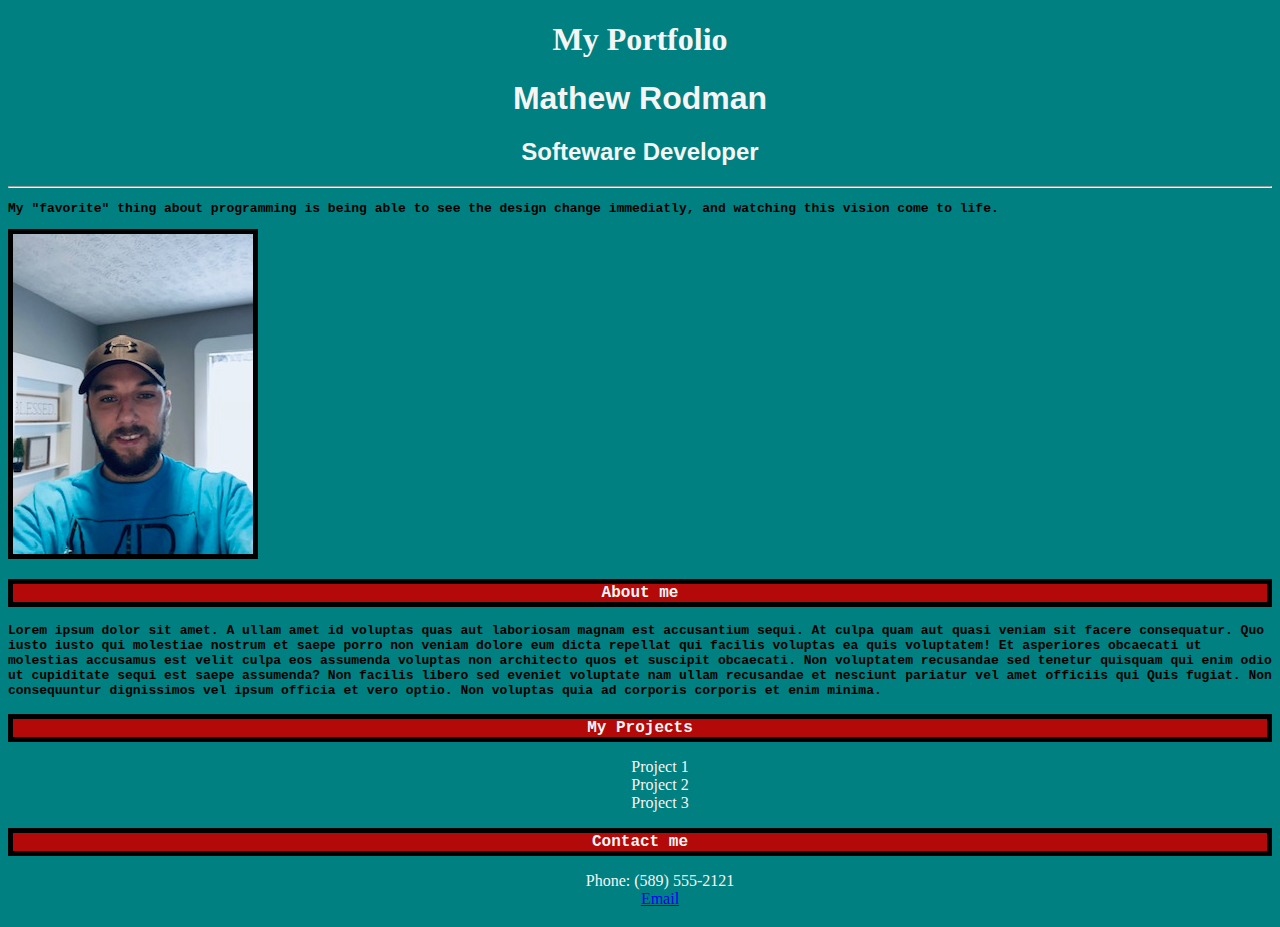
<file: index.html>
<!DOCTYPE html>
<html>

<head>
    <meta charset="utf-8">
    <meta name="viewport" content="width=device-width">
    <title>My Portfolio</title>
   <link rel= "stylesheet" href= "./css/styles.css">
  
</head>

<body

<div>

  <H1 class="title">
        My Portfolio
  </H1>
  
  </div>
   
 <div>
     
      <h1 class="my-name">Mathew Rodman</h1>
      
      <h2 class="position">Softeware Developer</h2>
     
      <hr>

      <p class="text"> 
        
        My "favorite" thing about programming is being able to see the design change immediatly, and watching this vision come to life.
      
      </p>

        <img class="picture-of-me" src="./images/my-picture.jpg" alt"my picture">


        <H3 Class= "White-Header"> About me </H3>

        <p class="text"> Lorem ipsum dolor sit amet. A ullam amet id voluptas quas aut laboriosam magnam est accusantium sequi. At culpa quam aut quasi veniam sit facere consequatur.

          Quo iusto iusto qui molestiae nostrum et saepe porro non veniam dolore eum dicta repellat qui facilis voluptas ea quis voluptatem! Et asperiores obcaecati ut molestias accusamus est velit culpa eos assumenda voluptas non architecto quos et suscipit obcaecati. Non voluptatem recusandae sed tenetur quisquam qui enim odio ut cupiditate sequi est saepe assumenda?
          
          Non facilis libero sed eveniet voluptate nam ullam recusandae et nesciunt pariatur vel amet officiis qui Quis fugiat. Non consequuntur dignissimos vel ipsum officia et vero optio. Non voluptas quia ad corporis corporis et enim minima.

        </p>
      
      
      <div>

        <H3 class="White-Header"> My Projects </H3>

        <UL>
          
          <li class="project" > Project 1 </li>
          <li class="project"> Project 2 </li>
          <li class="project"> Project 3 </li>

        </ul>
        </div>

      <div> 

        <h3 class= "White-Header"> Contact me </h3>

        <p>
        
         <ul>
         
          <li class="contact">Phone: (589) 555-2121</li>

          <li class="contact"><a href = "mailto:fake@email.com">Email</a></li>

        </ul>
        </p>
        </div>

      </body>
      </html>

    <!-- 
      Directions:
        1. Create a DIV element to contain the page content
        2. Inside your DIV, create an H1 tag that contains your name as the text
        3. Below your H1 tag, create an H2 tag that contains the content text "Software Developer"
        4. Below your H2 tag, create an HR tag which will make a horizontal line
        5. Create a paragraph tag and put a sentence of your choice in it. (Suggestion: "My favorite thing about programming is _______")
        6. Make the word "favorite" italicized
        7. Make an image tag with the src attribute linked to a picture of yourself or of a placeholder image. Make sure you make an alt attribute too!
        8. Create an H3 tag that says "About Me"
        9. Create a paragraph tag that contains the "lorem ipsum" text. You will need to do a search for this text - it is long!
        10. Create an H3 tag that says "My Projects"
        11. Create an unordered list with 3 list items that say "Project 1", "Project 2", and "Project 3"
        12. Add another H3 that contains "Contact Me" as text
        13. Create a paragraph that contains a fake phone number, e.g., "Phone: (202) 555-1234"
        14. Create a link tag (<a>) with a direction to mail to a fake email address. This is done by making a regular link, but in the href attribute, put mailto:fake@email.com (this opens up your email program with the TO field already filled out-try it!)

        BONUS: Try one of the following ideas if you finish early
          - Switch out your lorem ipsum for Hipster Ipsum (https://hipsum.co/)
          - In your contact me section, make the text "Phone:" and "Email:" bolded
     -->
</body>

</html>
</file>
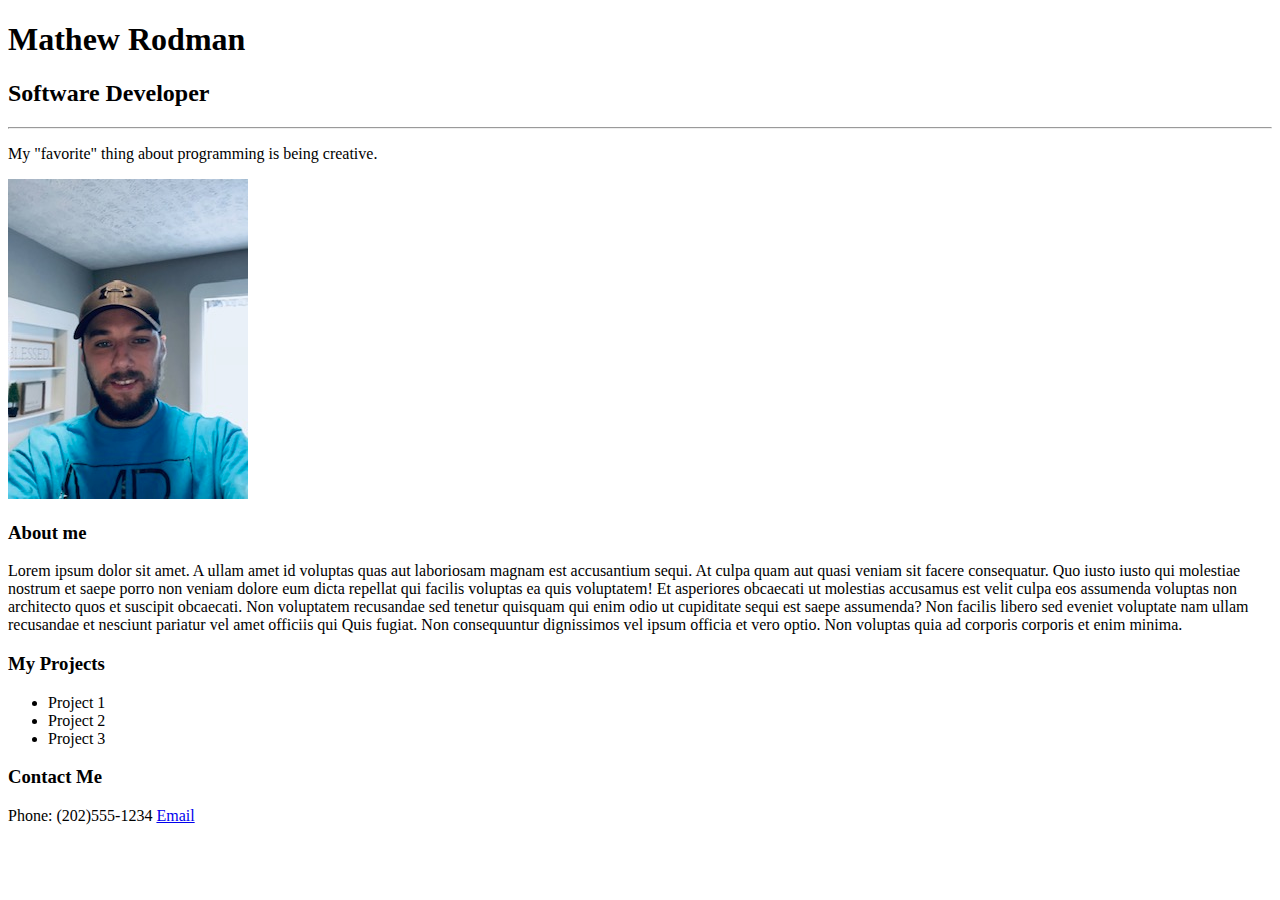
<file: template.html>
<!DOCTYPE html>
<html>

<head>
    <meta charset="utf-8">
    <meta name="viewport" content="width=device-width">
    <title>repl.it</title>
</head>

<body>

    <div>

        <h1>Mathew Rodman</h1>

        <h2>Software Developer</h2>

        <hr>

        <p>
            My "favorite" thing about programming is being creative.
        </p>

        <img src="images/my-picture.jpg" alt="picture of me">

        <h3>
            About me
        
        </h3>

        <p>
            Lorem ipsum dolor sit amet. A ullam amet id voluptas quas aut laboriosam magnam est accusantium sequi. At culpa quam aut quasi veniam sit facere consequatur. Quo iusto iusto qui molestiae nostrum et saepe porro non veniam dolore eum dicta repellat qui facilis voluptas ea quis voluptatem! Et asperiores obcaecati ut molestias accusamus est velit culpa eos assumenda voluptas non architecto quos et suscipit obcaecati. Non voluptatem recusandae sed tenetur quisquam qui enim odio ut cupiditate sequi est saepe assumenda? Non facilis libero sed eveniet voluptate nam ullam recusandae et nesciunt pariatur vel amet officiis qui Quis fugiat. Non consequuntur dignissimos vel ipsum officia et vero optio. Non voluptas quia ad corporis corporis et enim minima.
        </p>

        <h3> 
            My Projects
        </h3>

        <ul>

            <li>Project 1</li>
            <li>Project 2</li>
            <li>Project 3</li>

        </ul>

        <h3>
            Contact Me
        </h3>

        <p>
            Phone: (202)555-1234       <a href = "mailto:fake@email.com">Email</a>  
        
        </p>
    </div>
    <!-- 
      Directions:
        1. Create a DIV element to contain the page content
        2. Inside your DIV, create an H1 tag that contains your name as the text
        3. Below your H1 tag, create an H2 tag that contains the content text "Software Developer"
        4. Below your H2 tag, create an HR tag which will make a horizontal line
        5. Create a paragraph tag and put a sentence of your choice in it. (Suggestion: "My favorite thing about programming is _______")
        6. Make the word "favorite" italicized
        7. Make an image tag with the src attribute linked to a picture of yourself or of a placeholder image. Make sure you make an alt attribute too!
        8. Create an H3 tag that says "About Me"
        9. Create a paragraph tag that contains the "lorem ipsum" text. You will need to do a search for this text - it is long!
        10. Create an H3 tag that says "My Projects"
        11. Create an unordered list with 3 list items that say "Project 1", "Project 2", and "Project 3"
        12. Add another H3 that contains "Contact Me" as text
        13. Create a paragraph that contains a fake phone number, e.g., "Phone: (202) 555-1234"
        14. Create a link tag (<a>) with a direction to mail to a fake email address. This is done by making a regular link, but in the href attribute, put mailto:fake@email.com (this opens up your email program with the TO field already filled out-try it!)

        BONUS: Try one of the following ideas if you finish early
          - Switch out your lorem ipsum for Hipster Ipsum (https://hipsum.co/)
          - In your contact me section, make the text "Phone:" and "Email:" bolded
     -->
</file>
<file: css/styles.css>
Body {
    background:teal;
}

.title {

    text-align: center;
    color: whitesmoke;
    font-family: Georgia, 'Times New Roman', Times, serif;
}

.my-name {

    text-align: center;
    color:whitesmoke;
    font-family:'Segoe UI', Tahoma, Geneva, Verdana, sans-serif;
}

.position {
    text-align: center;
    color: whitesmoke;
    font-family: 'Trebuchet MS', 'Lucida Sans Unicode', 'Lucida Grande', 'Lucida Sans', Arial, sans-serif;
}

h2 {
    text-align: center;
}

.White-Header {

    color:whitesmoke;
    background-color: rgb(179, 9, 9);
    font-family: sans-serif;
    font-size: medium;
    border: 5px solid black;
    text-align: center;
    font-family:monospace;
    font-size: large;

}

.text {
    font-family: monospace;
    font-weight:bolder;

}

.project {
    list-style-type: none;
    text-align: center;
    color:whitesmoke
   
}

.contact {
    list-style-type: none;
    text-align: center;
    color: whitesmoke;
}

.picture-of-me {
    border: 5px solid black;
   
}
</file>
